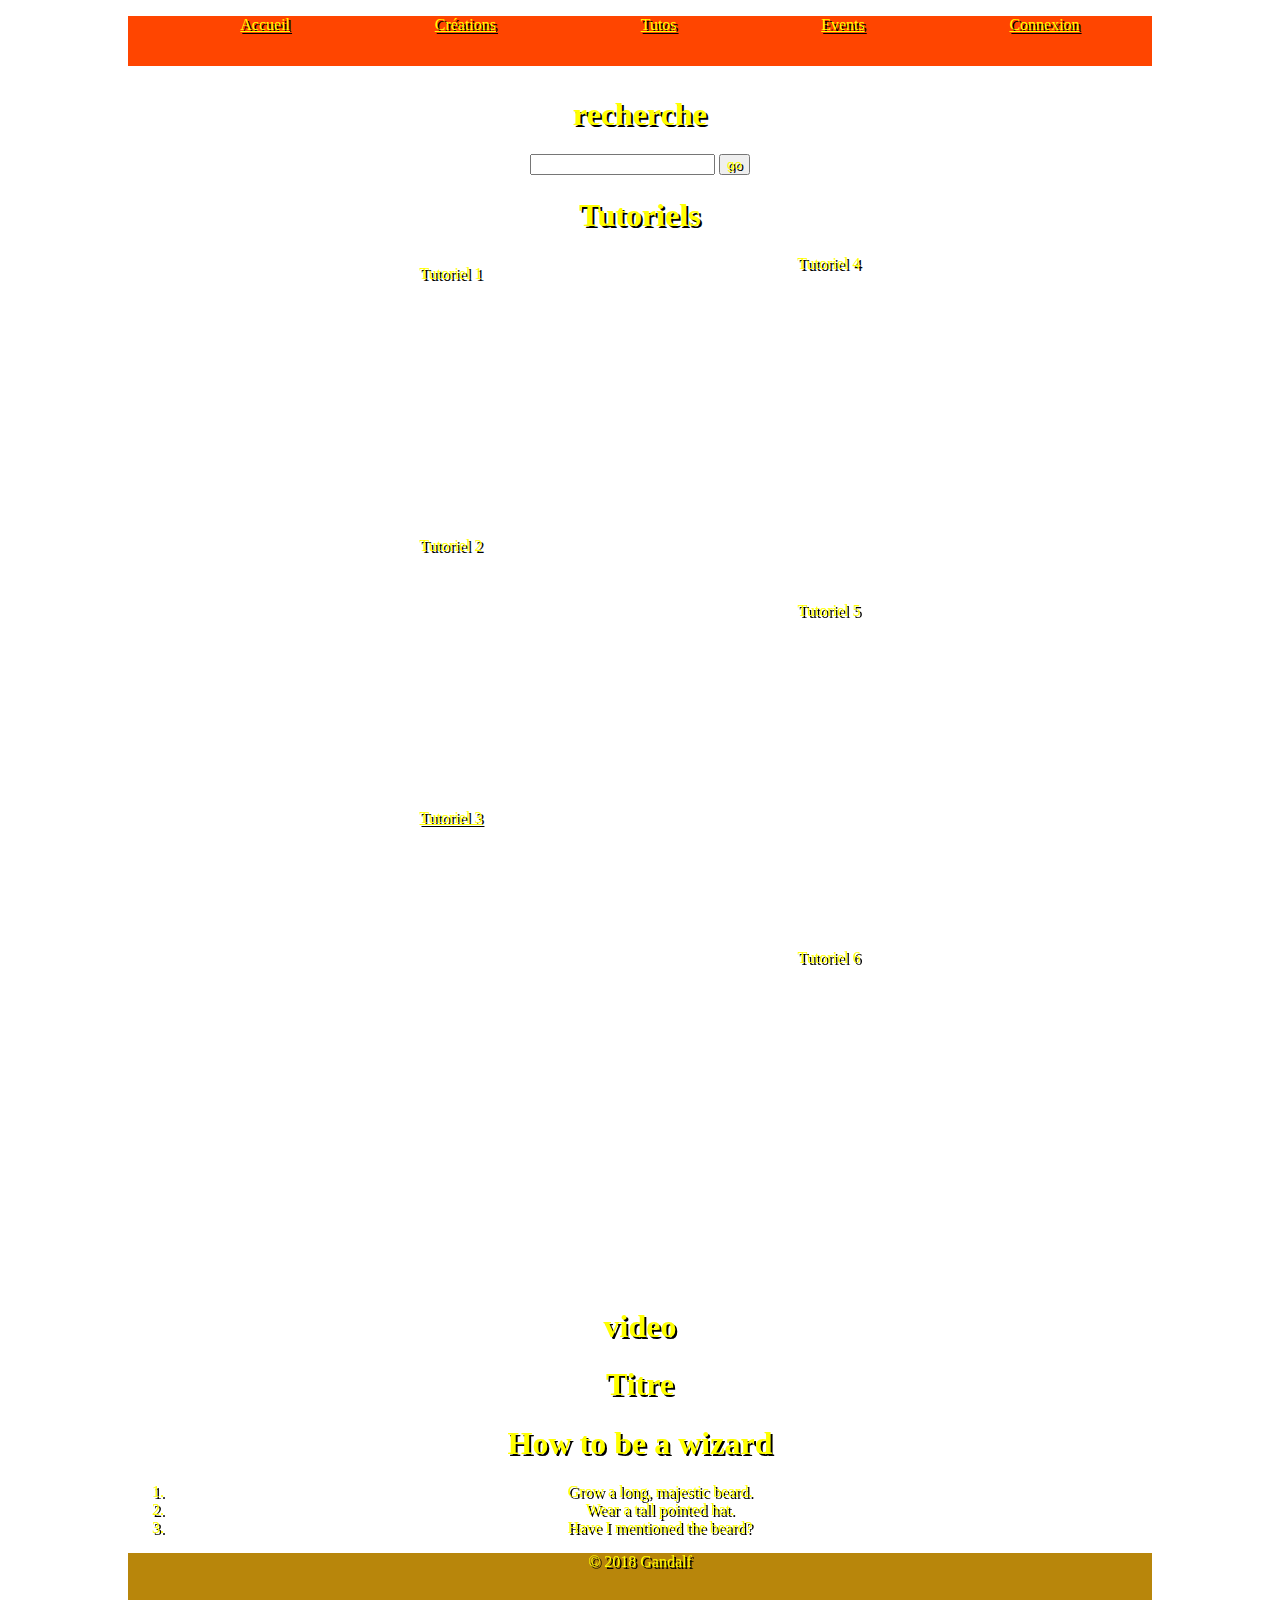
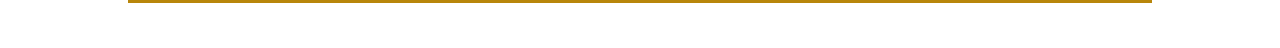
<file: tutos.html>
<!DOCTYPE html>
<html>
  <head>
        <meta charset="utf-8" />
        <meta http-equiv="X-UA-Compatible" content="IE=edge">
        <title>Tutos</title>
        <meta name="viewport" content="width=device-width, initial-scale=1">
       <link rel="stylesheet" href="https://stackpath.bootstrapcdn.com/bootstrap/4.2.1/css/bootstrap.min.css" integrity="sha384-GJzZqFGwb1QTTN6wy59ffF1BuGJpLSa9DkKMp0DgiMDm4iYMj70gZWKYbI706tWS" crossorigin="anonymous"> 
        <link rel="stylesheet" type="text/css" media="screen" href="style.css" />
  </head>
  <body>
       <main class="container">
   
                  <!---------->
            <!--Navbar-->
            <!---------->

            <nav class="menu couleur1" >
                <ul>
                    <li><a href="index.html">Accueil</a></li>
                    <li><a href="creation.html">Créations</a></li>
                    <li><a href="tutos.html">Tutos </a></li>
                    <li><a href="events.html">Events</a></li>
                    <li><a href="connexion.html">Connexion</a></li>
                </ul>
            </nav>
                
   
  
           <div class= "Barre de  recherche"></div>
           <h1>recherche</h1>
                     <form method='post' action='....' > <input type='text' id='recherche' name='recherche'> <input type='submit' value='go' > </form> 
                    
           <div class= "navigation"></div>
           
              <h1>Tutoriels</h1>
           
           
<section>
    
   <div class="navTutosDeb">Tutoriel 1    <iframe width="300" height="240" src="https://www.youtube.com/embed/LGVRkX79-1Q" frameborder="0" allow="accelerometer; autoplay; encrypted-media; gyroscope; picture-in-picture" allowfullscreen></iframe></div>
    <div class="navTutosDeb">Tutoriel 2 <iframe width="300" height="240" src="https://www.youtube.com/embed/u2NE9oJ_7Rg" frameborder="0" allow="accelerometer; autoplay; encrypted-media; gyroscope; picture-in-picture" allowfullscreen></iframe></div>
   <div class="navTutosDeb"><a href="#">Tutoriel 3 <iframe width="560" height="315" src="https://www.youtube.com/embed/ckPvSVnYZPs" frameborder="0" allow="accelerometer; autoplay; encrypted-media; gyroscope; picture-in-picture" allowfullscreen></iframe></a></div>
   <div class="navTutosDeb">Tutoriel 4 <iframe width="560" height="315" src="https://www.youtube.com/embed/ttZ3VGWgwCI" frameborder="0" allow="accelerometer; autoplay; encrypted-media; gyroscope; picture-in-picture" allowfullscreen></iframe></div>
           
  <div class="navTutosDeb">Tutoriel 5 <iframe width="560" height="315" src="https://www.youtube.com/embed/UOnLbdNfSkM" frameborder="0" allow="accelerometer; autoplay; encrypted-media; gyroscope; picture-in-picture" allowfullscreen></iframe></div>
   <div class="navTutosDeb">Tutoriel 6 <iframe width="560" height="315" src="https://www.youtube.com/embed/UOnLbdNfSkM" frameborder="0" allow="accelerometer; autoplay; encrypted-media; gyroscope; picture-in-picture" allowfullscreen></iframe></div>
           </section>
            
               <h1>video</h1>
               <div class= "video">
               <h1>Titre</h1>
               <!---- apercu --->
                   <div class="videos">

                   </div>
               </div>
      <article>
    <h1>How to be a wizard</h1>
    <ol>
        <li>Grow a long, majestic beard.</li>
        <li>Wear a tall pointed hat. </li>
        <li>Have I mentioned the beard?</li>
    </ol>
    <footer>
        <p>© 2018 Gandalf</p>
    </footer>
</article>
           
           
           
    
     <!----
  Débutant:
Débutez en couture :  https://www.youtube.com/watch?v=Dn9WCGEpzxs 
          Comment placer et couper le tissu : https://www.youtube.com/watch?v=u2NE9oJ_7Rg
          Termes à connaitre en couture : https://www.youtube.com/watch?v=ckPvSVnYZPs
 Maitrisé: 
Comment coude les tissus fluides  : https://www.youtube.com/watch?v=ttZ3VGWgwCI
Coudre le jersey à la machine à coudre : https://www.youtube.com/watch?v=UOnLbdNfSkM
Coudre une encolure de jersey sur un jersey: https://www.youtube.com/watch?v=Mpu_y-5wRjo

Expert : 
Coudre une robe portefeuille pour la St valentin : https://www.youtube.com/watch?v=7STyMlUTVmQ
La jupe cercle : https://www.youtube.com/watch?v=xiDNQ3XAyU0
Une maxi skirt sans patron : https://www.youtube.com/watch?v=qkhhwjws_Dc

--->
      
                </main>
          <script src="script.js"></script>
    <script src="https://code.jquery.com/jquery-3.3.1.slim.min.js" integrity="sha384-q8i/X+965DzO0rT7abK41JStQIAqVgRVzpbzo5smXKp4YfRvH+8abtTE1Pi6jizo" crossorigin="anonymous"></script>
    <script src="https://cdnjs.cloudflare.com/ajax/libs/popper.js/1.14.6/umd/popper.min.js" integrity="sha384-wHAiFfRlMFy6i5SRaxvfOCifBUQy1xHdJ/yoi7FRNXMRBu5WHdZYu1hA6ZOblgut" crossorigin="anonymous"></script>
    <script src="https://stackpath.bootstrapcdn.com/bootstrap/4.2.1/js/bootstrap.min.js" integrity="sha384-B0UglyR+jN6CkvvICOB2joaf5I4l3gm9GU6Hc1og6Ls7i6U/mkkaduKaBhlAXv9k" crossorigin="anonymous"></script> 
  </body>
</html>
</file>
<file: style.css>
/***********/
    /* GENERAL */
    /***********/

*{
   
    text-align: center;
    color: yellow;
    text-shadow: 2px 2px black; 
}

.container {
    margin: 0 auto;
    width: 80vw;
}

    /* COULEURS TEST */

.couleur1 {
    background-color: orangered;
    width: 150%;
    height: 150px;
    
}
.couleur2 {
    background-color: #FF0000;
}

    /************/
    /* CAROUSSEL*/
    /************/

.logo {
    position: relative;
    top: 80px;
    left: 2%;
    width: 100px;
    height: 100px;
    border-radius:100%;
}
.caroussel {
    height: 350px;
    margin: 3vh 5vw;
}

    /**********/
    /* NAVBAR */
    /**********/

.menu {
    width: 100%;
    height: 50px;
    margin-bottom: 30px;
}
.menu ul {
    display: flex;
    flex-direction: row;
    list-style: none;
    justify-content: space-around;
}
.menu ul li {
    height: 50px;
    padding: auto 0;
}
.menu ul li a {
  
}

    /**************/
    /* Page Index */
    /**************/

.info-cal {
    margin: 3vh 0;
    display: flex;
    flex-direction: row;
}

.information{
    width: 65%;
    height: 450px;
    margin-right: 3vw;
}

#image-info {
    width: 35%;
    height: 35%;
    float: left;
}

.calendrier{
    width: 35%;
    height: 450px;
}

#imgCalendrier{
    width:100%;
    height: 35%;
}

    /*****************/
    /**Page*Creation**/
    /*****************/

.colonne{
    display:flex;
    flex-direction: column;
}

.row {
    display: flex;
    flex-direction: row;
    justify-content: space-around;
}

    /*Créations*/

.sections {
    width: 70%;
}

.sections p {
    margin:0;
}

.section {
    height: 190px;
    margin-bottom: 10px;
}
.section:last-child {
    margin-bottom: 0;
}
.Creation{
    width:97%;
    height:155px;
    margin:1.7% 1.5% 0 1.5%;
    display: flex;
    flex-direction: row;
    justify-content: center; 
}

.Creation img {
    width: 66%;
    height: 100%;
}
    
    /*Menu Lateral*/

.menu-lateraux {
    width: 20%;
    min-height: 600px;
}
.menu-lateral:first-child {
    margin-bottom: 10%;
}
.menu-lateral {
    height: 50%;
}


    /**********/
    /**TUTOS**/
    /*********/



/**modif lucas **/
section {
  max-width: 740px;
  margin: 0 auto;
   
    column-count: 2;
  /*  column-gap: 1; */
    
    
}

.navTutosDeb{
    
   margin: 10px; 
     flex-grow: 1;
  flex-shrink: 1;
  flex-basis: 0;
}
/**modif lucas **/


    /**********/
    /* FOOTER */
    /**********/

footer {
    width: 100%;
    height: 50px;
    margin-bottom: 5vh;
    background-color: darkgoldenrod;
}
</file>
